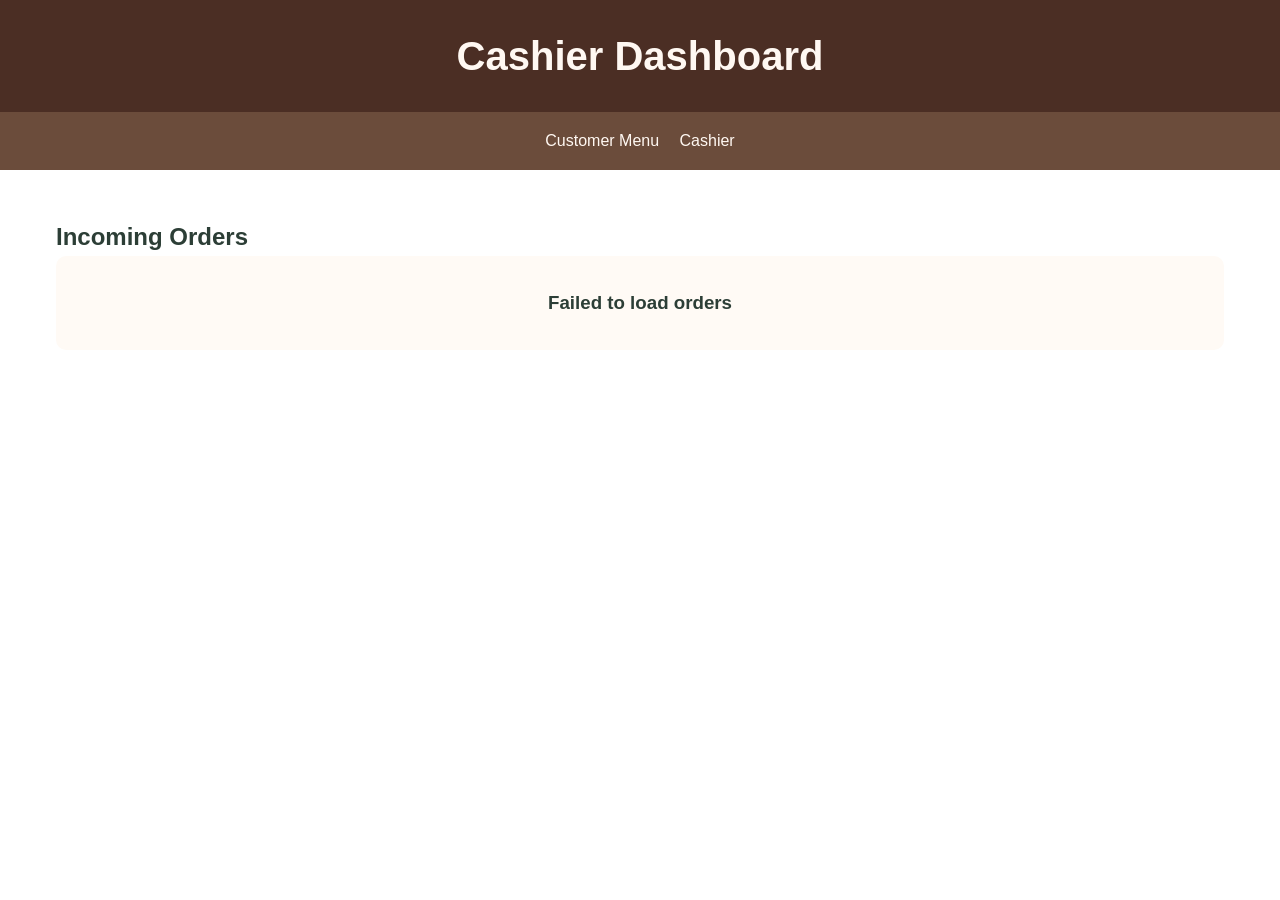
<file: frontend/html/cashier.html>
<!DOCTYPE html>
<html lang="en">
<head>
    <meta charset="UTF-8">
    <meta name="viewport" content="width=device-width, initial-scale=1.0">
    <title>Cashier Dashboard</title>
    <link rel="stylesheet" href="../css/styles.css">

    <style>
        .cashier-container {
            max-width: 1200px;
            margin: 2rem auto;
            padding: 1rem;
        }

        .order-card {
            background: #fffaf5;
            border: 2px solid #b5883e;
            border-radius: 10px;
            padding: 1rem;
            margin-bottom: 1.5rem;
        }

        .order-header {
            display: flex;
            justify-content: space-between;
            align-items: center;
            margin-bottom: 1rem;
        }

        .order-status {
            padding: 0.4rem 0.8rem;
            border-radius: 6px;
            font-weight: bold;
            background: #f3e6dc;
        }

        .order-items {
            margin-top: 1rem;
        }

        .order-item {
            display: flex;
            justify-content: space-between;
            border-bottom: 1px solid #ddd;
            padding: 0.5rem 0;
        }

        .notes {
            margin-top: 1rem;
            background: #f3e6dc;
            padding: 0.75rem;
            border-radius: 6px;
        }

        .cashier-actions {
            margin-top: 1rem;
            display: flex;
            gap: 0.75rem;
        }

        .complete-btn {
            background: #b5883e;
            border: none;
            padding: 0.6rem 1rem;
            border-radius: 6px;
            cursor: pointer;
            font-weight: bold;
        }

        .complete-btn:hover {
            background: #9a6f34;
        }

        .delete-btn {
            background: #a33f2b;
            color: white;
            border: none;
            padding: 0.6rem 1rem;
            border-radius: 6px;
            cursor: pointer;
        }

        .delete-btn:hover {
            background: #7a2f21;
        }

        .empty-order {
            text-align: center;
            padding: 2rem;
            background: #fffaf5;
            border-radius: 10px;
        }
    </style>
</head>

<body>

    <header>
        <h1>Cashier Dashboard</h1>
    </header>

    <nav>
        <a href="index.html">Customer Menu</a>
        <a href="cashier.html">Cashier</a>
    </nav>

    <div class="cashier-container">

        <h2>Incoming Orders</h2>

        <div id="orders-container">

        </div>

    </div>

<script>

    const API_URL = 'http://54.83.32.24:5000/api/orders';

    async function getOrders() {

        const response = await fetch(API_URL);

        return await response.json();
    }

    async function renderOrders() {

        const container = document.getElementById('orders-container');

        container.innerHTML = '';

        try {

            const orders = await getOrders();

            if (!orders.length) {

                container.innerHTML = `
                    <div class="empty-order">
                        <h3>No incoming orders</h3>
                    </div>
                `;

                return;
            }

            orders.forEach(order => {

                const card = document.createElement('div');

                card.className = 'order-card';

                let itemsHTML = '';

                if (order.items && order.items.length) {

                    order.items.forEach(item => {

                        itemsHTML += `
                            <div class="order-item">
                                <div>
                                    <strong>${item.item_name}</strong><br>
                                    Qty: ${item.qty}
                                    ${item.modifiers ? `<br><small>${item.modifiers}</small>` : ''}
                                </div>

                                <div>
                                    $${(item.price * item.qty).toFixed(2)}
                                </div>
                            </div>
                        `;
                    });
                }

                card.innerHTML = `
                    <div class="order-header">

                        <h3>Order #${order.id}</h3>

                        <div class="order-status">
                            ${order.status}
                        </div>

                    </div>

                    <div class="order-items">
                        ${itemsHTML}
                    </div>

                    <div class="notes">

                        <strong>Notes:</strong><br>

                        ${order.notes || 'No notes'}

                    </div>

                    <div class="cart-summary" style="margin-top:1rem;">

                        <div>
                            Subtotal:
                            $${Number(order.subtotal).toFixed(2)}
                        </div>

                        <div>
                            Tax:
                            $${Number(order.tax).toFixed(2)}
                        </div>

                        <div class="cart-total">
                            Total:
                            $${Number(order.total).toFixed(2)}
                        </div>

                    </div>

                    <div class="cashier-actions">

                        <button
                            class="complete-btn"
                            onclick="completeOrder(${order.id})">

                            Complete Order

                        </button>

                        <button
                            class="delete-btn"
                            onclick="deleteOrder(${order.id})">

                            Delete

                        </button>

                    </div>
                `;

                container.appendChild(card);
            });

        } catch (error) {

            console.error(error);

            container.innerHTML = `
                <div class="empty-order">
                    <h3>Failed to load orders</h3>
                </div>
            `;
        }
    }

    async function completeOrder(id) {

    try {

        const response = await fetch(
            `${API_URL}/${id}`,
            {
                method: 'PUT'
            }
        );

        const result = await response.json();

        console.log(result);

        alert(result.message);

        renderOrders();

    } catch (error) {

        console.error(error);

        alert('Failed to complete order');
    }
}

    async function deleteOrder(id) {

        if (!confirm('Delete this order?')) {
            return;
        }

        try {

            await fetch(
                `${API_URL}/${id}`,
                {
                    method: 'DELETE'
                }
            );

            renderOrders();

        } catch (error) {

            console.error(error);

            alert('Failed to delete order');
        }
    }

    document.addEventListener(
        'DOMContentLoaded',
        renderOrders
    );


</script>

</body>
</html>
</file>
<file: frontend/css/styles.css>
:root{
    --bg-dark: #4b2e24;
    --nav-bg: #6b4c3b;
    --accent: #b5883e;
    --accent-dark: #9a6f34;
    --panel-bg: #f3e6dc;
    --card-bg: #fffaf5;
    --danger: #a33f2b;
    --text-dark: #2c3e36;
}
* { box-sizing: border-box; margin: 0; padding: 0 }
html, body { width: 100%; min-height: 100vh; overflow-x: hidden }
body { font-family: Arial, sans-serif; line-height: 1.6; color: var(--text-dark); font-size: 16px }
header { background: var(--bg-dark); color: #fff8f2; padding: 1.5rem 0; text-align: center }
header h1 { font-size: clamp(1.5rem, 5vw, 2.5rem); margin: 0 }
nav { background: var(--nav-bg); padding: 1rem; text-align: center }
nav a { color: #fff8f2; margin: 0 0.5rem; text-decoration: none; font-size: clamp(0.8rem, 2vw, 1rem) }
nav a:hover { color: var(--accent) }
.hero { background: linear-gradient(rgba(75,46,36,0.55), rgba(75,46,36,0.55)), url('restaurant.jpg'); background-size: cover; color: #fff8f2; text-align: center; padding: 6rem 1.5rem }
.hero h2 { font-size: clamp(1.5rem, 4vw, 2.5rem); margin-bottom: 0.5rem }
.hero p { font-size: clamp(0.9rem, 2.5vw, 1.2rem) }
.container { max-width: 1200px; margin: 2.5rem auto; padding: 0 1.25rem }
.section { margin: 2rem 0 }
.section h2 { color: var(--bg-dark); margin-bottom: 0.75rem; font-size: clamp(1.4rem, 3.2vw, 2rem) }
.section p { font-size: 1.05rem }
.menu-categories { display: grid; grid-template-columns: repeat(auto-fit, minmax(280px, 1fr)); gap: 1.5rem; margin-top: 1rem }
.menu-category { background: var(--panel-bg); padding: 1.25rem; border-radius: 8px }
.menu-category h3 { color: var(--bg-dark); font-size: 1.25rem; margin-bottom: 0.75rem; border-bottom: 2px solid var(--accent); padding-bottom: 0.5rem }
.menu-item { background: var(--card-bg); padding: 0.9rem; border-radius: 6px; margin-bottom: 1rem }
.menu-item-name { font-weight: 700; color: var(--bg-dark); margin-bottom: 0.25rem }
.menu-item-description { color: #6b6b6b; margin-bottom: 0.5rem }
.menu-item-price { color: var(--accent); font-weight: 700; margin-bottom: 0.5rem }
.modifier-input { width: 100%; padding: 0.5rem; margin: 0.5rem 0; border-radius: 4px; border: 1px solid #ddd }
.add-to-cart-btn { background: var(--accent); color: #2b1b12; border: none; padding: 0.55rem; border-radius: 6px; cursor: pointer; font-weight: 700 }
.add-to-cart-btn:hover { background: var(--accent-dark) }
.cart-section { background: var(--panel-bg); padding: 1.25rem; border-radius: 8px; border: 2px solid var(--accent); margin-top: 1.5rem }
.cart-items { background: #ffffff; padding: 0.75rem; border-radius: 6px; min-height: 80px }
.cart-item { display: flex; justify-content: space-between; gap: 1rem; align-items: center; padding: 0.5rem 0; border-bottom: 1px solid #eee }
.cart-item:last-child { border-bottom: none }
.cart-item-info { flex: 1 }
.cart-item-modifiers { color: #6b6b6b; font-size: 0.9rem; margin-top: 0.25rem }
.remove-btn { background: var(--danger); color: #fff8f2; border: none; padding: 0.35rem 0.6rem; border-radius: 4px; cursor: pointer }
.remove-btn:hover { background: #7a2f21 }
.cart-summary { background: var(--bg-dark); color: #fff8f2; padding: 1rem; border-radius: 6px; text-align: right; margin-top: 0.75rem }
.cart-total { font-size: 1.25rem; font-weight: 700 }
.checkout-form { background: var(--panel-bg); padding: 1rem; border-radius: 8px; margin-top: 1rem }
.form-group { margin-bottom: 0.75rem }
.form-group label { display: block; font-weight: 700; margin-bottom: 0.5rem }
.form-group textarea { width: 100%; min-height: 90px; padding: 0.6rem; border-radius: 6px; border: 1px solid #ddd }
.checkout-btn { background: var(--accent); color: #2b1b12; border: none; padding: 0.75rem; border-radius: 6px; width: 100%; font-weight: 700 }
.checkout-btn:hover { background: var(--accent-dark) }
footer { background: var(--bg-dark); color: #fff8f2; text-align: center; padding: 1.5rem; margin-top: 2rem }
@media (min-width: 1200px) {
    .hero { padding: 8rem 2rem }
    .container { margin-top: 3rem }
}
@media (max-width: 768px) {
    .hero { padding: 4rem 1rem }
    .container { padding: 0 1rem }
}
@media (max-width: 480px) {
    nav a { display: block; margin: 0.35rem 0 }
    .menu-categories { gap: 1rem }
    .hero { padding: 2.5rem 1rem }
}
</file>
